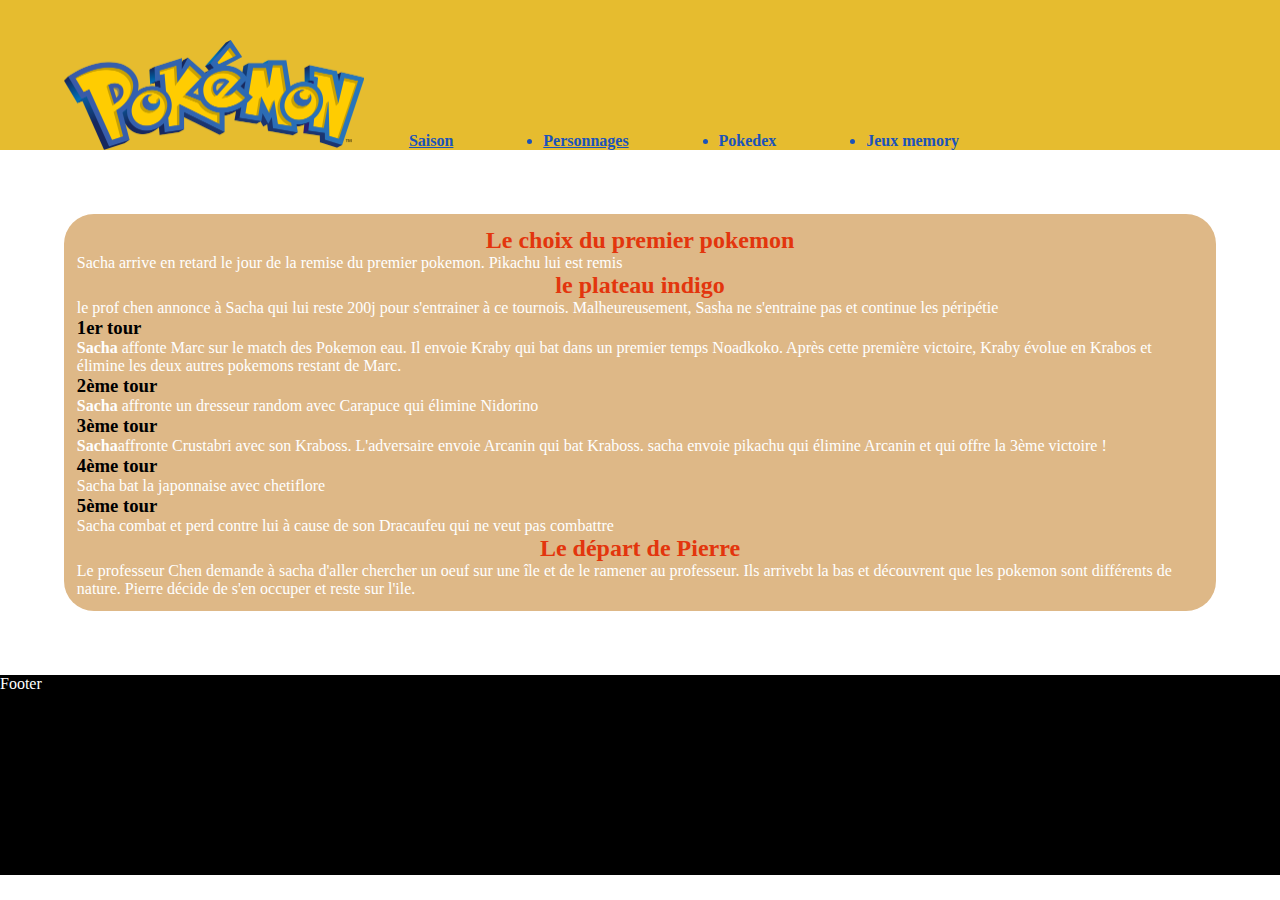
<file: index.html>
<!DOCTYPE html>
<html lang="en">
<head>
    <meta charset="UTF-8">
    <meta http-equiv="X-UA-Compatible" content="IE=edge">
    <meta name="viewport" content="width=*, initial-scale=1.0">
    <link rel="stylesheet" href="css/style.css">
    <link rel="shortcut icon" href="img/favicon.ico" type="image/x-icon">
    <title>Pokemon Pokedex</title>
</head>
<body>
    <!-- Navbar -->
    <nav>
        <img src="img/logo-pokemon.png" alt="pokemon_logo">
        <ul>
            <a href="index.html"><li class="dropdown">Saison</li></a>
            <div class="dropdown-content">
                <a href="personnages.html">Saison 1</a>
                <a href="#">Saison 2</a>
                <a href="#">Saison 3</a>
            </div>
            <a href="personnages.html"><li>Personnages</li></a>
            <li>Pokedex</li>
            <li>Jeux memory</li>
        </ul>
    </nav>
    <!-- Section -->
    <section>
        <h2> Le choix du premier pokemon</h2>
        <p> Sacha arrive en retard le jour de  la remise du premier pokemon. Pikachu lui est remis</p>

        <h2>le plateau indigo</h2>
        <p>le prof chen annonce à Sacha qui lui reste 200j pour s'entrainer à ce tournois. Malheureusement, Sasha ne s'entraine pas et continue les péripétie</p>

        <h3> 1er tour</h3>
        <p><b>Sacha</b> affonte Marc sur le match des Pokemon eau. Il envoie Kraby qui bat dans un premier temps Noadkoko. Après cette première victoire, Kraby évolue en Krabos et élimine les deux autres pokemons restant de Marc.</p>
        <h3> 2ème tour</h3>
        
        
        <p><b>Sacha</b> affronte un dresseur random avec Carapuce qui élimine Nidorino</p>
    
        <h3> 3ème tour</h3>
        <p><b>Sacha</b>affronte Crustabri avec son Kraboss. L'adversaire envoie Arcanin qui bat Kraboss. sacha envoie pikachu qui élimine Arcanin et qui offre la 3ème victoire !</p>
        <h3>4ème tour</h3>
        <p>Sacha bat la japonnaise avec chetiflore
        <h3>5ème tour</h3>
        <p>Sacha combat  et perd contre lui à cause de son Dracaufeu qui ne veut pas combattre</p>
        <h2>Le départ de Pierre</h2>
        <p> Le professeur Chen demande à sacha d'aller chercher un oeuf sur une île et de le ramener au professeur. Ils arrivebt la bas et découvrent que les pokemon sont différents de nature. Pierre décide de s'en occuper et reste sur l'ile.
        </i></p>
    </section>
    <footer>
        <p>Footer</p>
    </footer>
</body>
</html>
</file>
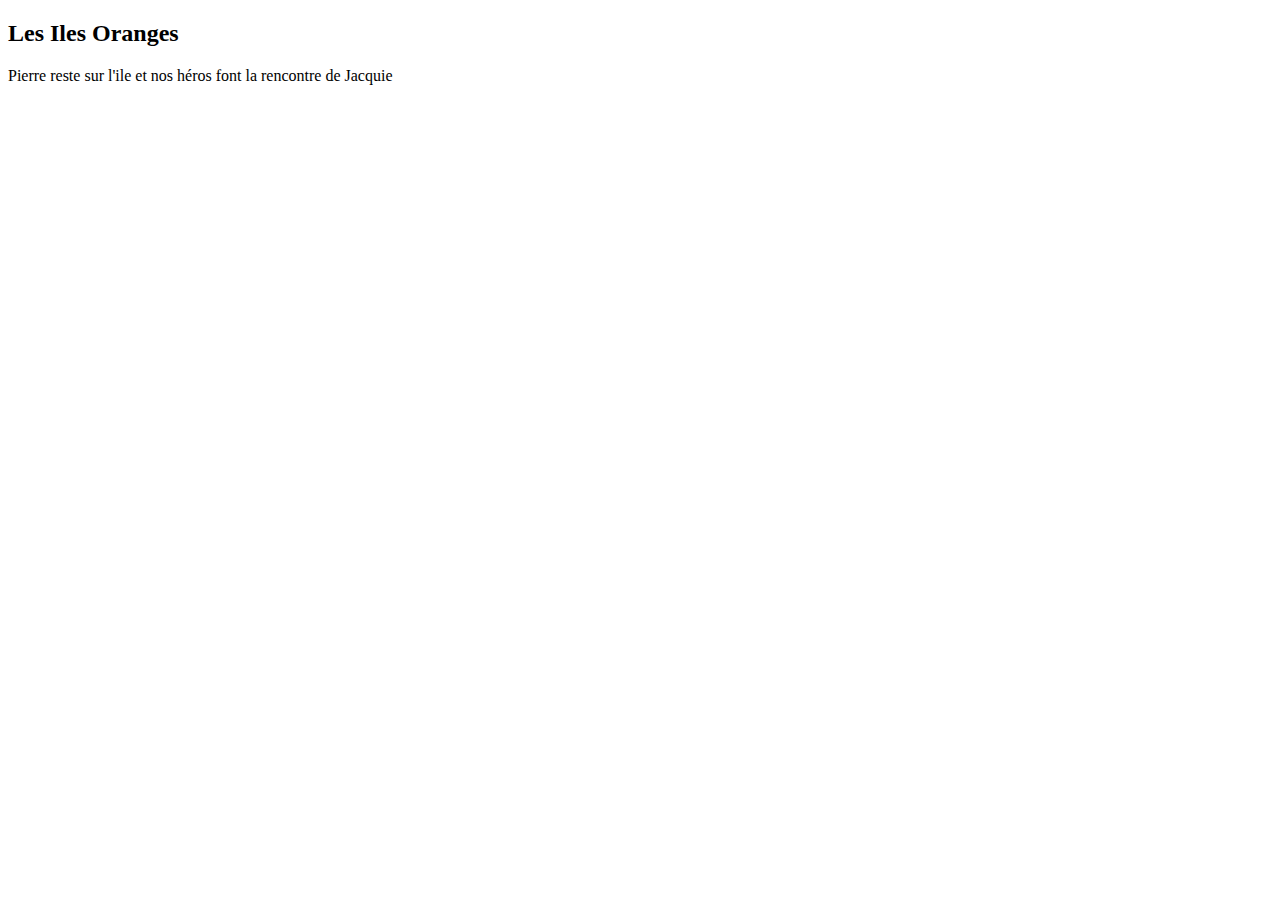
<file: saisons/saison2.html>
<!DOCTYPE html>
<html lang="en">
<head>
    <meta charset="UTF-8">
    <meta http-equiv="X-UA-Compatible" content="IE=edge">
    <meta name="viewport" content="width=device-width, initial-scale=1.0">
    <title>Document</title>
</head>
<body>
    <h2>Les Iles Oranges</h2>
    Pierre reste sur l'ile et nos héros font la rencontre de Jacquie
</body>
</html>
</file>
<file: css/style.css>
@import url('header.css');
@import url('content.css');
@import url('card.css');
@import url('footer.css');
</file>
